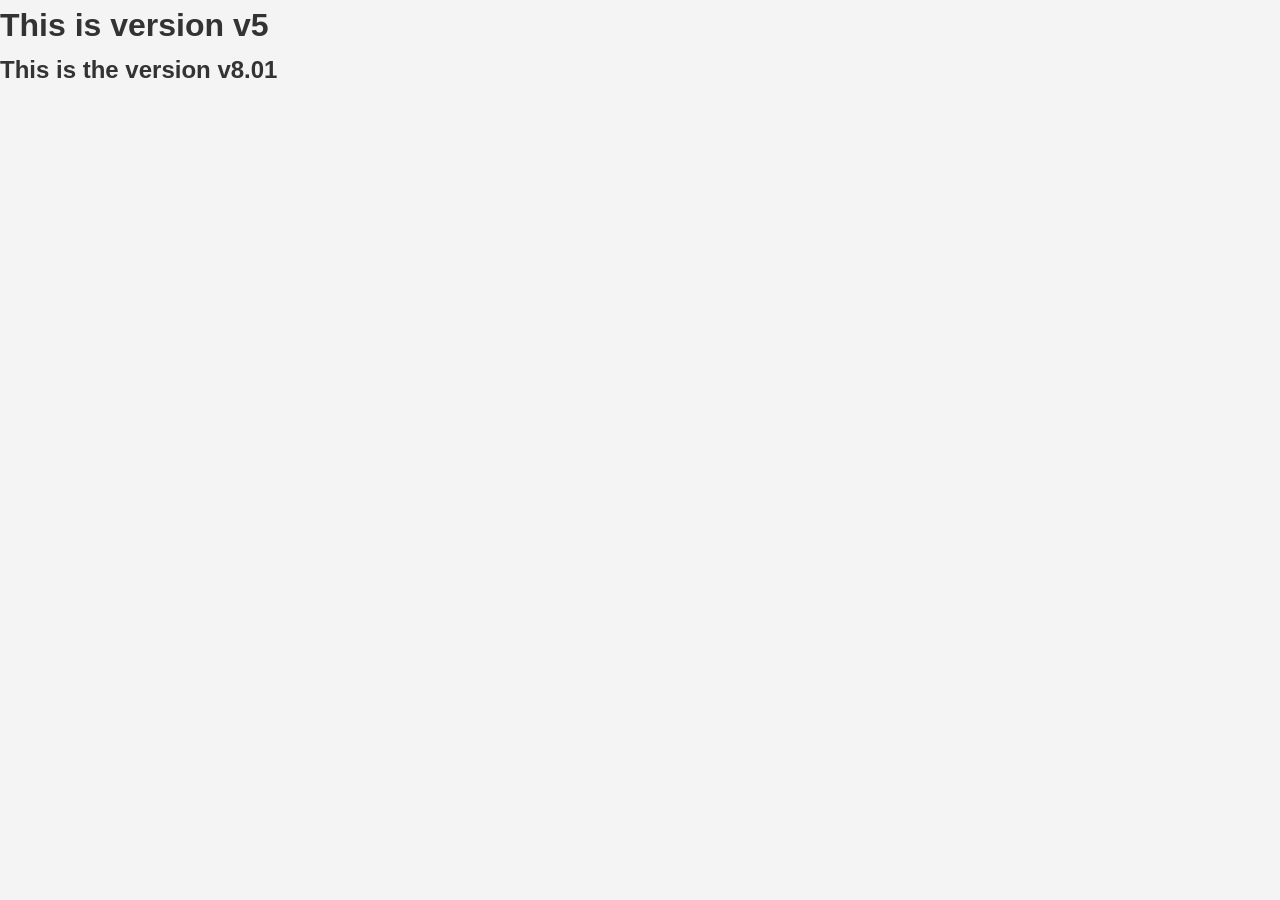
<file: index.html>
<!DOCTYPE html>
<html lang="en">
<head>
    <meta charset="UTF-8">
    <meta name="viewport" content="width=device-width, initial-scale=1.0">
    <link rel="stylesheet" href="style.css">
    <title>Document</title>
</head>
<body>
    <h1>This is version v5 </h1>
    <h2>This is the version v8.01 </h2>
</body>
</html>
</file>
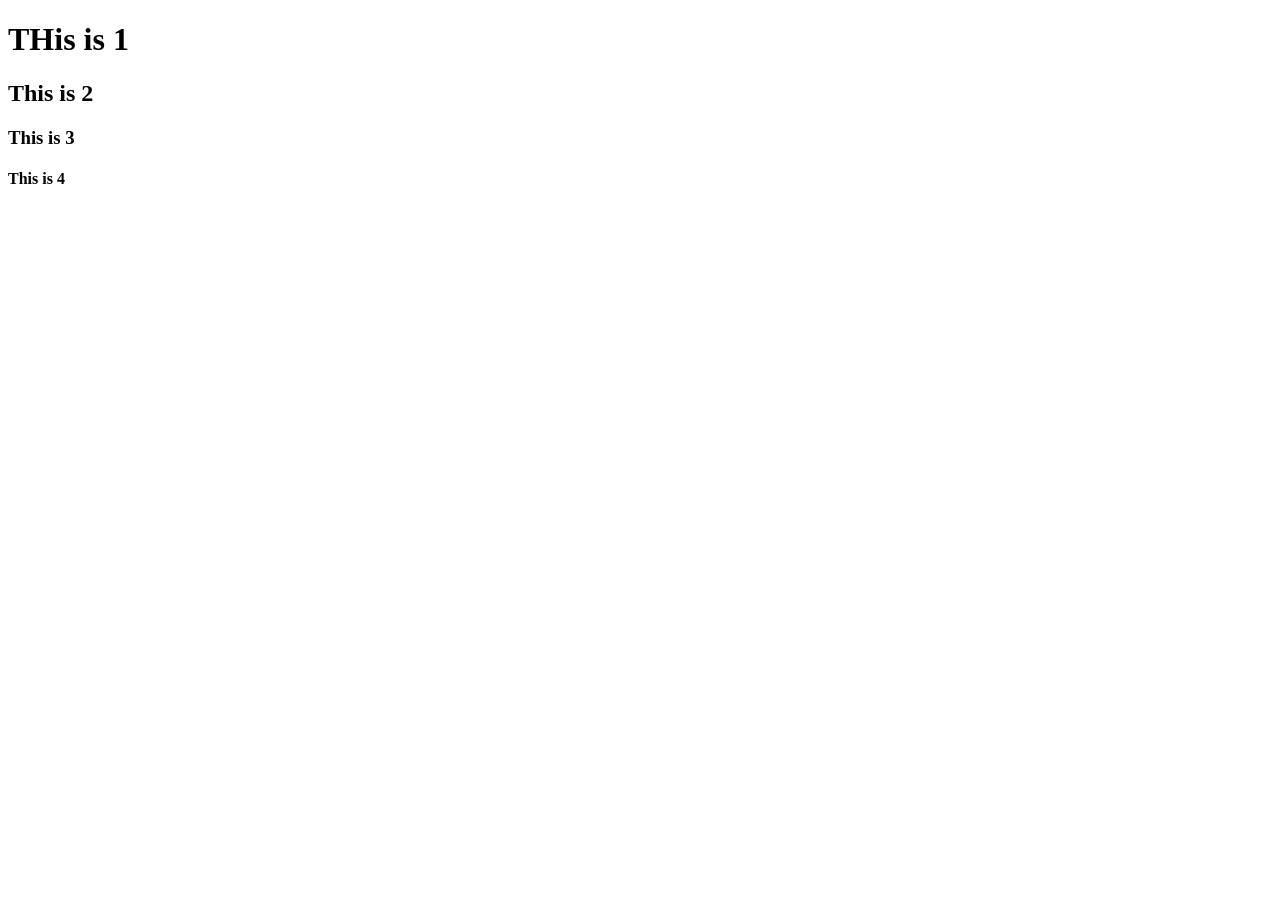
<file: new.html>
<!DOCTYPE html>
<html lang="en">
<head>
    <meta charset="UTF-8">
    <meta name="viewport" content="width=device-width, initial-scale=1.0">
    <title>Document</title>
</head>
<body>
    <h1>THis is 1</h1>
    <h2>This is 2</h2>
    <h3>This is 3</h3>
    <h4>This is 4</h4>
</body>
</html>
</file>
<file: style.css>
/* ===== Reset & Base Styles ===== */
* {
    margin: 0;
    padding: 0;
    box-sizing: border-box;
}

body {
    font-family: Arial, Helvetica, sans-serif;
    line-height: 1.6;
    background-color: #f4f4f4;
    color: #333;
}

/* ===== Container ===== */
.container {
    width: 80%;
    margin: auto;
    overflow: hidden;
}

/* ===== Header ===== */
header {
    background: #333;
    color: #fff;
    padding: 20px 0;
}

header h1 {
    text-align: center;
}

/* ===== Navigation ===== */
nav {
    background: #555;
    padding: 10px;
}

nav ul {
    list-style: none;
    text-align: center;
}

nav ul li {
    display: inline;
    margin: 0 15px;
}

nav ul li a {
    color: #fff;
    text-decoration: none;
    font-weight: bold;
}

nav ul li a:hover {
    color: #ffd700;
}

/* ===== Main Content ===== */
main {
    padding: 20px;
    background: #fff;
    margin-top: 10px;
    border-radius: 5px;
}

/* ===== Buttons ===== */
.btn {
    display: inline-block;
    background: #333;
    color: #fff;
    padding: 10px 15px;
    border: none;
    cursor: pointer;
    border-radius: 5px;
}

.btn:hover {
    background: #555;
}

/* ===== Footer ===== */
footer {
    text-align: center;
    padding: 15px;
    margin-top: 20px;
    background: #333;
    color: #fff;
}
</file>
